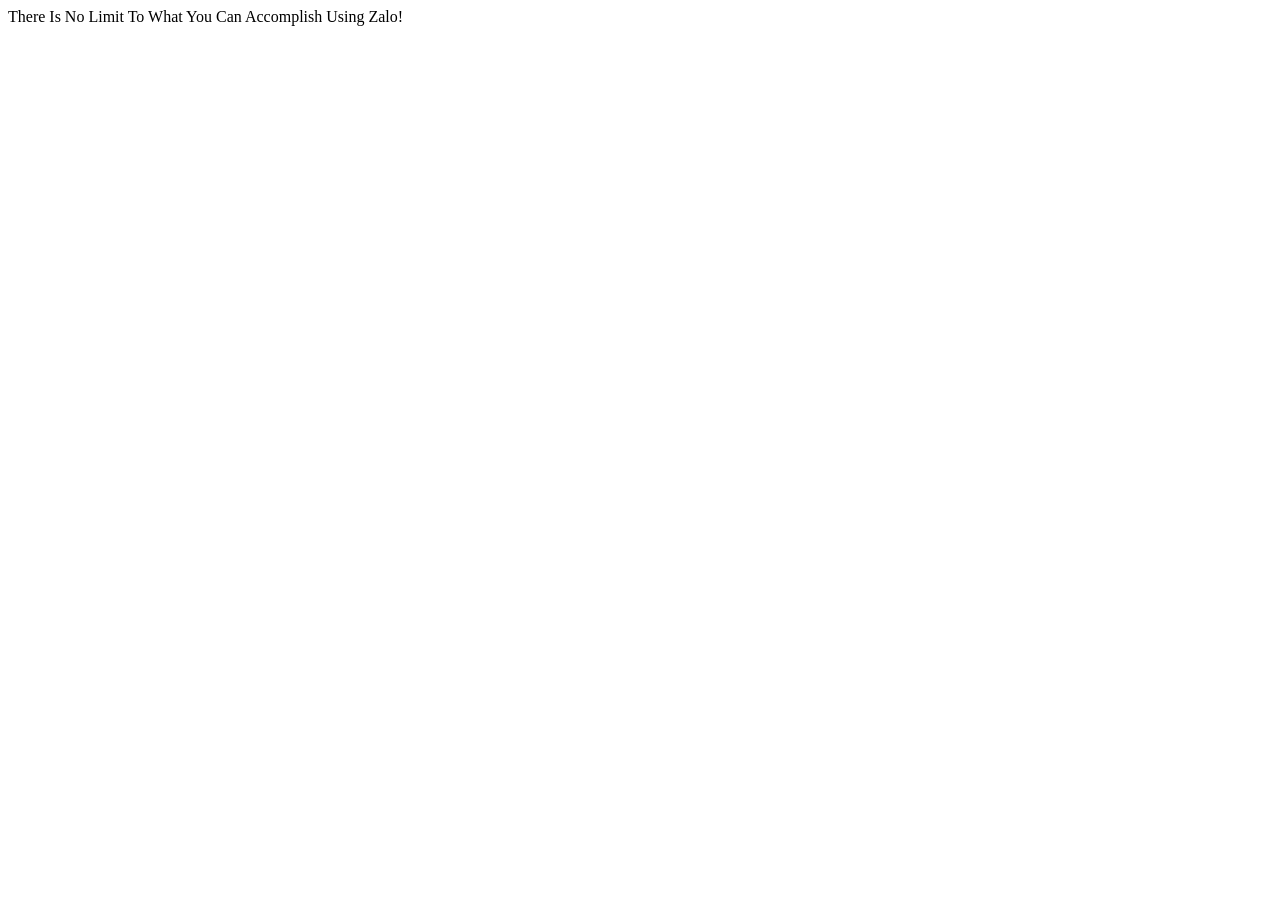
<file: zalo_verifierRjsx6wlg0mHR_8mzhi9MFrVCrJQxkW1hCZGr.html>
<!DOCTYPE html>
<html lang="en">

<head>
    <meta property="zalo-platform-site-verification" content="Rjsx6wlg0mHR_8mzhi9MFrVCrJQxkW1hCZGr" />
</head>

<body>
There Is No Limit To What You Can Accomplish Using Zalo!
</body>

</html>
</file>
